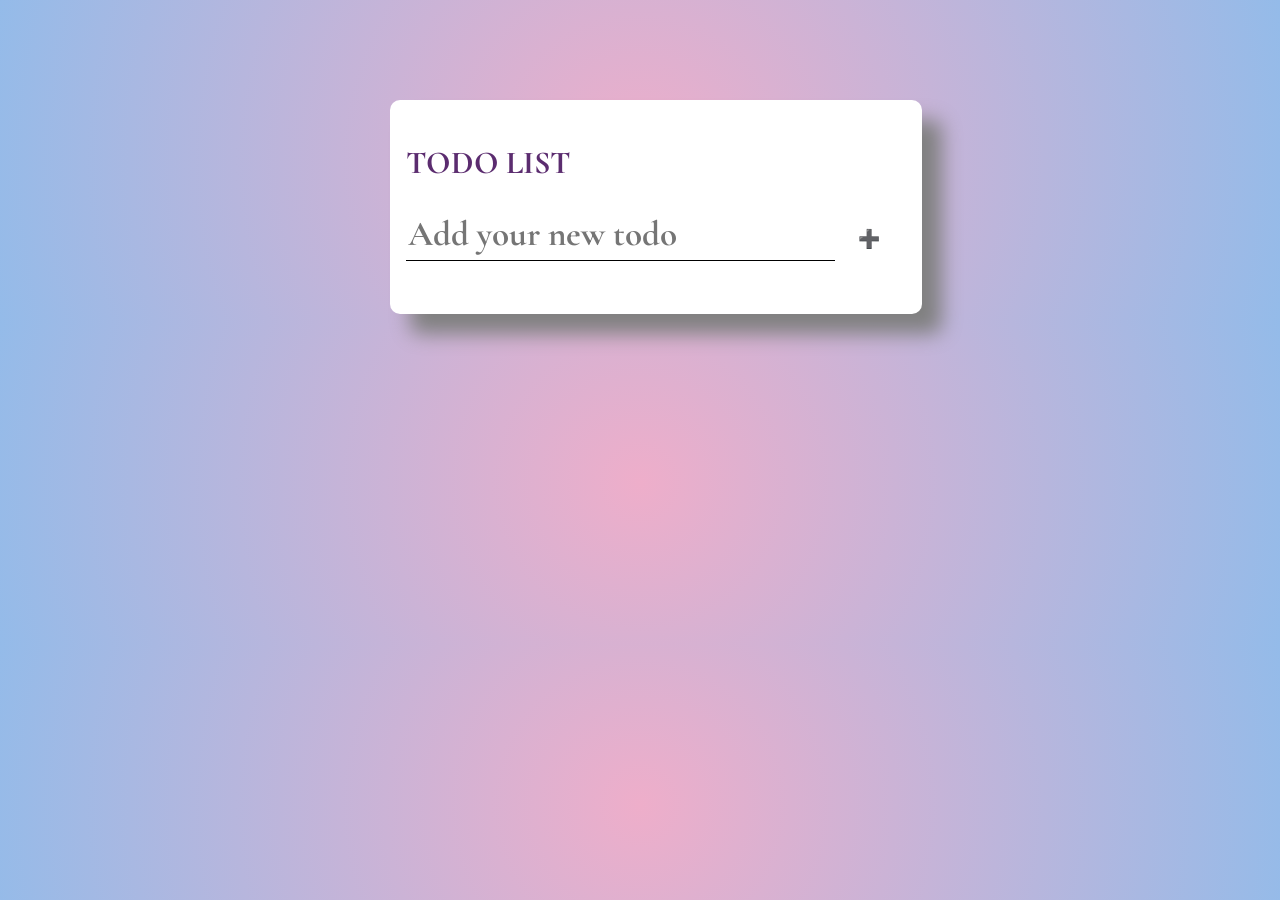
<file: index.html>
<!DOCTYPE html>
<html lang="en">
  <head>
    <meta charset="UTF-8" />
    <meta name="viewport" content="width=device-width, initial-scale=1.0" />
    <title>TO DO LIST</title>
    <link rel="stylesheet" href="./assets/style.css" />
    <link rel="preconnect" href="https://fonts.googleapis.com" />
    <link rel="preconnect" href="https://fonts.gstatic.com" crossorigin />
    <link
      href="https://fonts.googleapis.com/css2?family=Cormorant+Garamond:ital,wght@0,300..700;1,300..700&display=swap"
      rel="stylesheet"
    />
  </head>
  <body>
    <header>
      <section>
        <h1>TODO LIST</h1>
        <form id="newToDo-form">
          <input
            type="text"
            id="toDo"
            placeholder="Add your new todo"
            required
          />
          <button type="submit" class="aggiungi">➕</button>
        </form>
        <ul id="saveToDo"></ul>
      </section>
    </header>
    <script src="./assets/java.js"></script>
  </body>
</html>
</file>
<file: assets/style.css>
/* INFORMAZIONI GENERALI */
html {
  background: #eeaeca;
  background: radial-gradient(
    circle,
    rgba(238, 174, 202, 1) 0%,
    rgba(148, 187, 233, 1) 100%
  );
  font-family: 'Cormorant Garamond', serif;
}

header {
  margin-top: 100px;
}

body {
  width: 500px;
  margin-left: auto;
  margin-right: auto;
}

/* INFORMAIZONI DEL SECTIOIN */
section {
  padding: 1em;
  width: 100%;
  background-color: white;
  border-radius: 10px;
  box-shadow: 20px 20px 20px 0px grey;
}

/* TESTO */
h1 {
  font-family: 'Cormorant Garamond', serif;
  font-weight: 700;
  font-size: xx-large;
  color: #5b2c6f;
}

/* INFORMAZIONI DELL'INPUT */
#toDo {
  width: 85%;
  height: 50px;
  border: none;
  border-bottom: 1px solid;
  font-size: 35px;
  font-family: 'Cormorant Garamond', serif;
  font-weight: 700;
}

/* BOTTONE AGGIUNGI */
.aggiungi {
  height: 60px;
  width: 60px;
  font-size: large;
  border-radius: 50px;
  background-color: white;
  border: none;
  cursor: pointer;
}

/* BOTTONE REMOVE */
.bottoneRemove {
  background-color: white;
  border-style: none;
  font-size: 15px;
  cursor: pointer;
}

.barrato {
  text-decoration: line-through;
  color: grey;
  cursor: pointer;
}

#saveToDo {
  width: 92%;
  list-style-type: none;
  font-family: 'Cormorant Garamond', serif;
  font-size: 1.8em;
  padding: 0;
  font-weight: 700;
}

span {
  cursor: pointer;
}

.listaTodo {
  border-bottom: solid 1px;
  margin-bottom: 0.2em;
  display: flex;
  justify-content: space-between;
  align-items: center;
}
</file>
